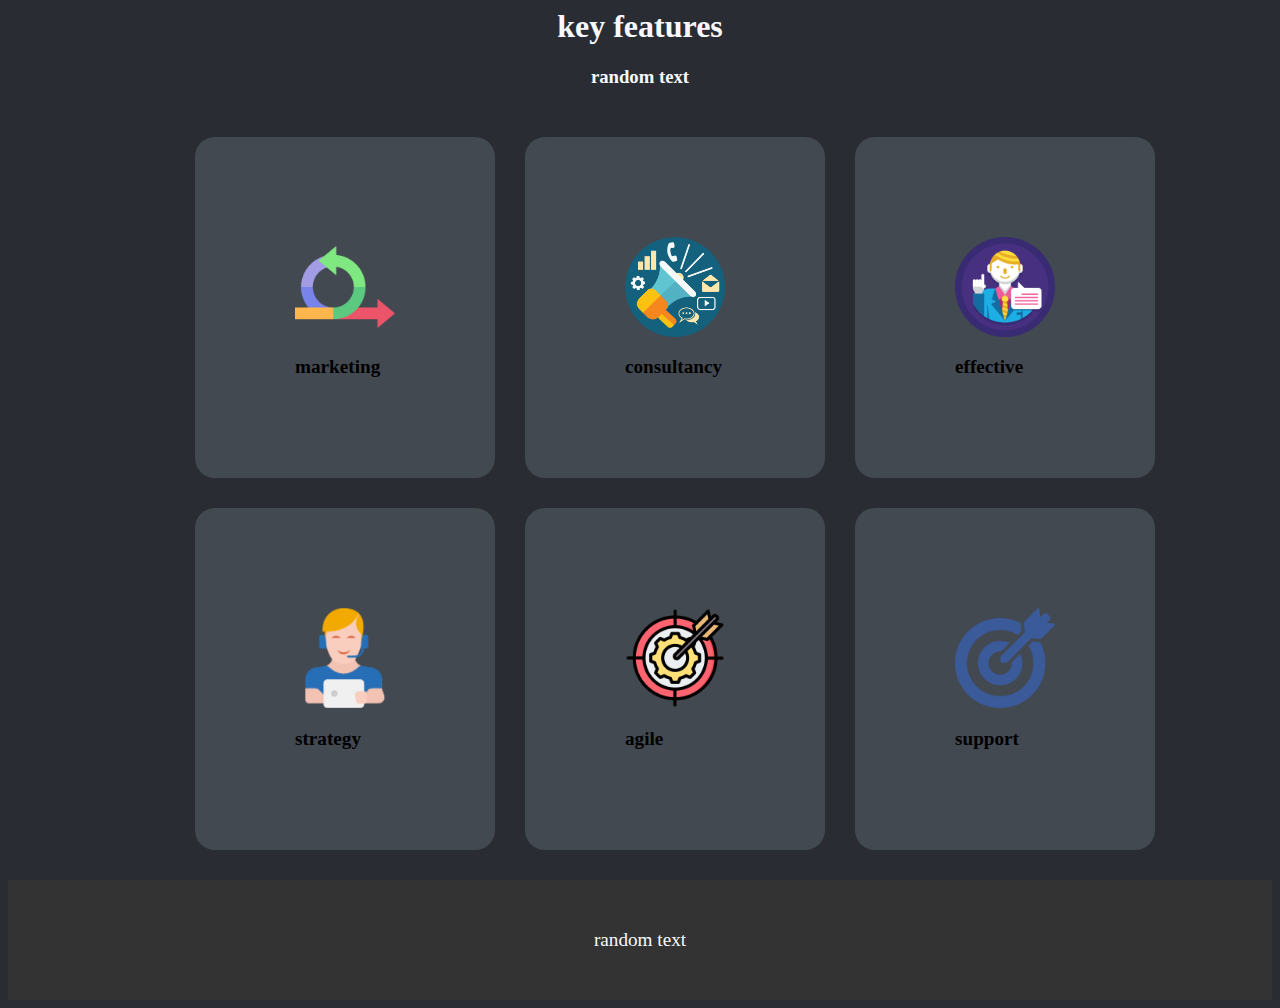
<file: hometask 3/1/index.html>
<html>
 <head>
  <link rel="stylesheet" href="./Untitled-1.css" />
 </head>

 <body>
  <header>
    <div class = "text" >
     <h1>
       <b>
         key features
       </b>
     </h1>
     <h3>
       random text
     </h3>
    </div>
   </header>
  <div class ="di1">
    <table class ="table">
      <tr>
       <td class ="di2"> <img src="./agile.png" width="100px" height="100px">
        <p><b>marketing</b></p>
      </td>
       <td class ="di2"><img src="./PngItem_757749.png" width="100px" height="100px" >
        <p><b>consultancy</b></p>
      </td>
       <td class ="di2"><img src="./consultant.png" text-align="center" width="100px" height="100px">
        <p><b>effective</b></p>
      </td>
      </tr>
      <tr>
       <td class ="di2"> <img src="./chat-support-1721.png"width="100px" height="100px">
        <p><b>strategy</b></p>
      </td>
       <td class ="di2"> <img src="./effective.png"width="100px" height="100px">
        <p><b>agile</b></p>
      </td>
       <td class ="di2"> <img src="./strategy-icon-29177.png" text-align="center" width="100px" height="100px">
        <p><b>support</b></p>
      </td>
      </tr>
    </table>
  </div>
  <div class = "footer">
    <p>
      random text
    </p>
  </div>
 </body>

</html>
</file>
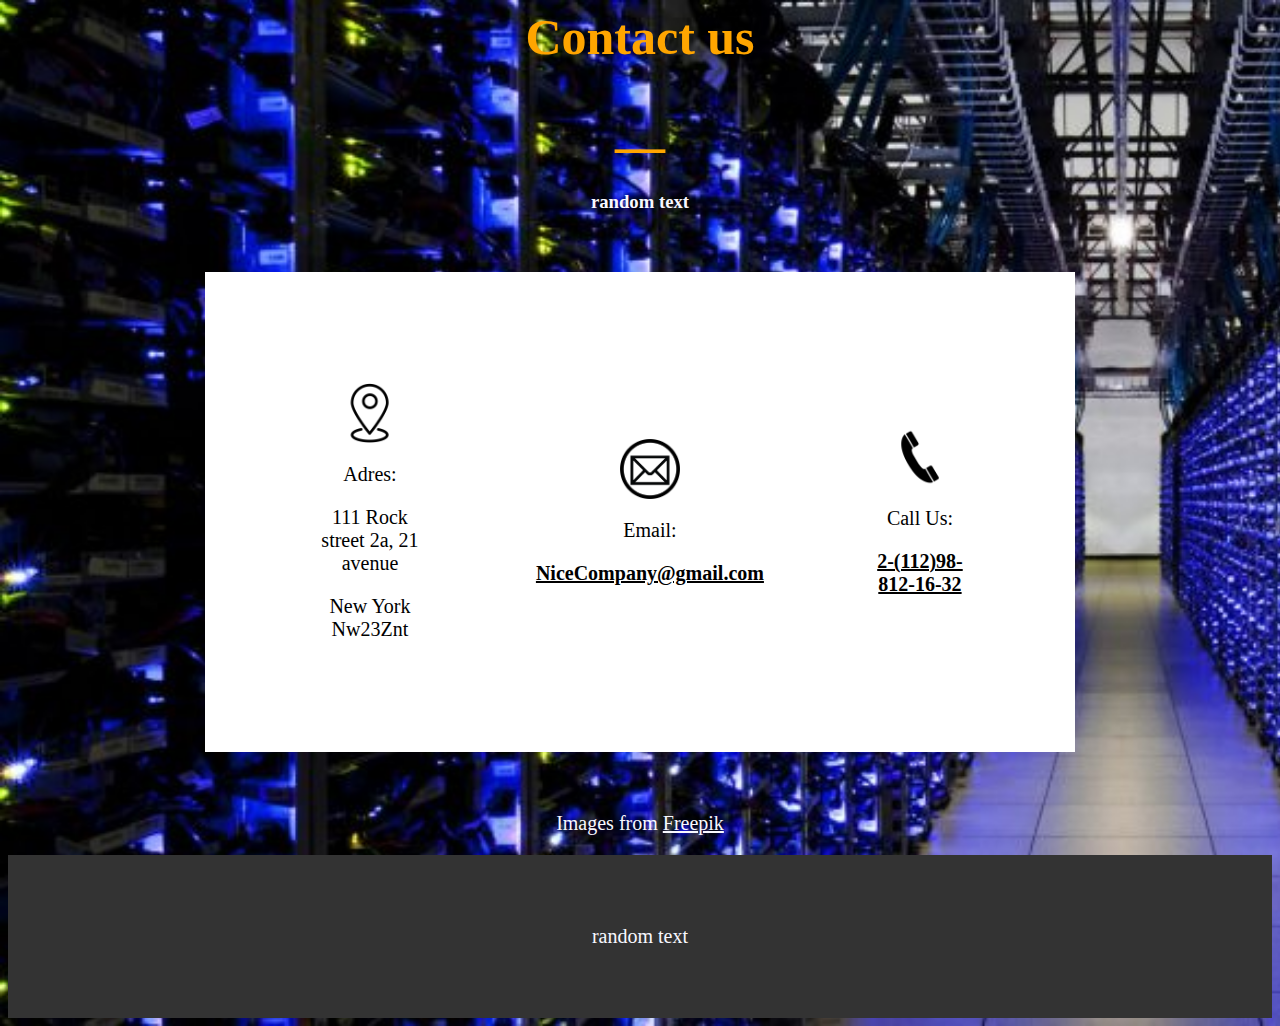
<file: hometask 3/2/index2.html>
<html lang="en">
<head>
    <link rel="stylesheet" href="./style.css" />
</head>
<body>
    <header>
        <div class = "text1" >
         <h1>
           <b>
             Contact us
           </b>
         </h1>
         <h1>
            <b>
              __
            </b>
          </h1>
        </div>
        <div class = "text2">
          <h3>
            random text
          </h3>
        </div>
       </header>
       <div class = "di1">
               <table class = "table"> 
                      <tr>
                        <td>
                           <img src ="adres.png" width="60px">
                           <p>
                            Adres:
                           </p>
                            <p>
                              111 Rock street 2a, 21 avenue
                            </p>
                            <p>
                              New York Nw23Znt
                            </p>
                        </td>
                        <td>
                          <img src ="emil.png" width="60px">
                          <p>
                           Email:
                          </p>
                           <p>
                            <b><u>
                             NiceCompany@gmail.com
                            </u></b>
                           </p>
                       </td>
                       <td>
                        <img src ="phone.png" width="60px">
                        <p>
                         Call Us:
                        </p>
                         <p>
                          <b><u>
                           2-(112)98-812-16-32
                          </u></b>
                         </p>
                     </td>
                      </tr>
               </table>
       </div>
       <div class="text2">
          <p>
            Images from <u>Freepik</u>
          </p>
       </div>
       <div class = "footer">
        <p>
          random text
        </p>
      </div>
</body>
</html>
</file>
<file: hometask 3/1/Untitled-1.css>
body{
    background-color: #292d33;
}
.footer{
    background-color: #333333;
    padding: 30px 0;
    text-align: center;
    color:ghostwhite;
}
.di1{
    margin: auto;
    max-width: 950px;
    align-items: center;
    display: flex;
    flex-wrap: wrap;
    
}
.di2{
    
    box-sizing: border-box;
    margin: 5px;
    padding: 100px;
    background-color: #434951;
    border-radius: 20px;
    width: 40% ;
    
}

.text{
    color:ghostwhite;
    text-align: center;
}
.table{
    border-spacing: 30px;
}
p{
    font-size: larger;
}
</file>
<file: hometask 3/2/style.css>
body{
    background-image: url("./htr-image-6793.jpg");
    background-repeat: no-repeat;
    background-size:cover;
    
}
.footer{
    background-color: #333333;
    padding: 50px 2em 50px 2em ;
    text-align: center;
    color:ghostwhite;
}
.di1{
    margin: auto;
    max-width: 950px;
    align-items: center;
    display: flex;
    flex-wrap: wrap;
    
}
.di2{
    
    box-sizing: border-box;
    margin: 5px;
    padding: 100px;
    background-color: #434951;
    border-radius: 20px;
    width: 40% ;
    
}

.text1{
    color:orange;
    text-align: center;
}
.text2{
    color:ghostwhite;
    text-align: center;
}
.text3{
    color:black;
    text-align: center;
}
.table{
    border-spacing: 110px;
    background-color: white;
    text-align: center;
    margin: 40 40 40 40
    
}
p{
    font-size: 20px;
    text-align: center;
}
h1{
    
    font-size: 50px;
}
</file>
